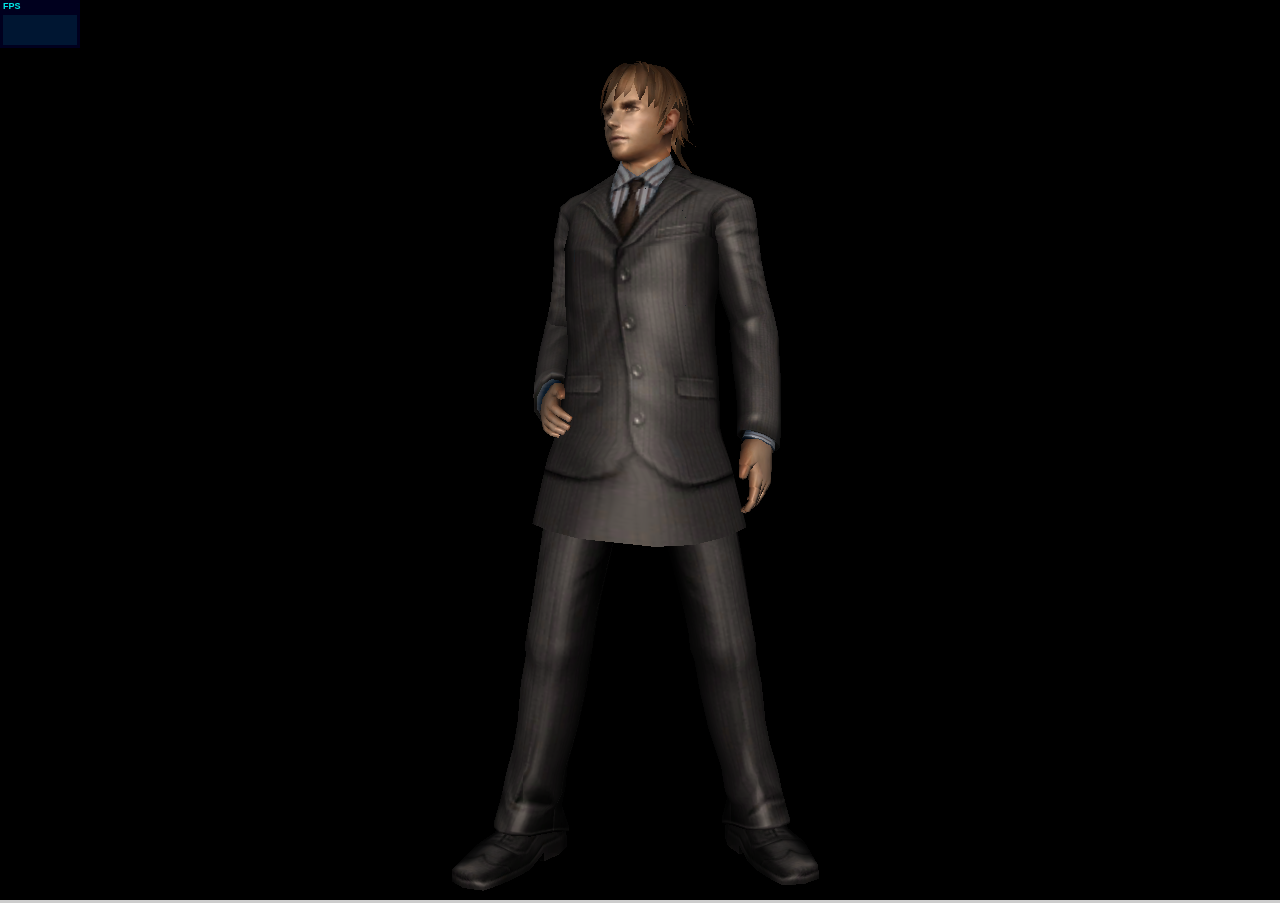
<file: index.html>
<!DOCTYPE html>
<html>
    <head>
        <title>WebGL 3D</title>
        <link rel="stylesheet" type="text/css" href="style.css" />
    </head>
    <body>
        <script src="three.js"></script>

		<script src="DDSLoader.js"></script>
		<script src="MTLLoader.js"></script>
		<script src="OBJLoader.js"></script>

		<script src="Detector.js"></script>
		<script src="stats.min.js"></script>
        <script src="app2.js"></script>
    </body>
</html>
</file>
<file: style.css>
body {
    font-family: Monospace;
    background-color: #ccc;
    color: #fff;
    margin: 0px;
    overflow: hidden;
}
</file>
